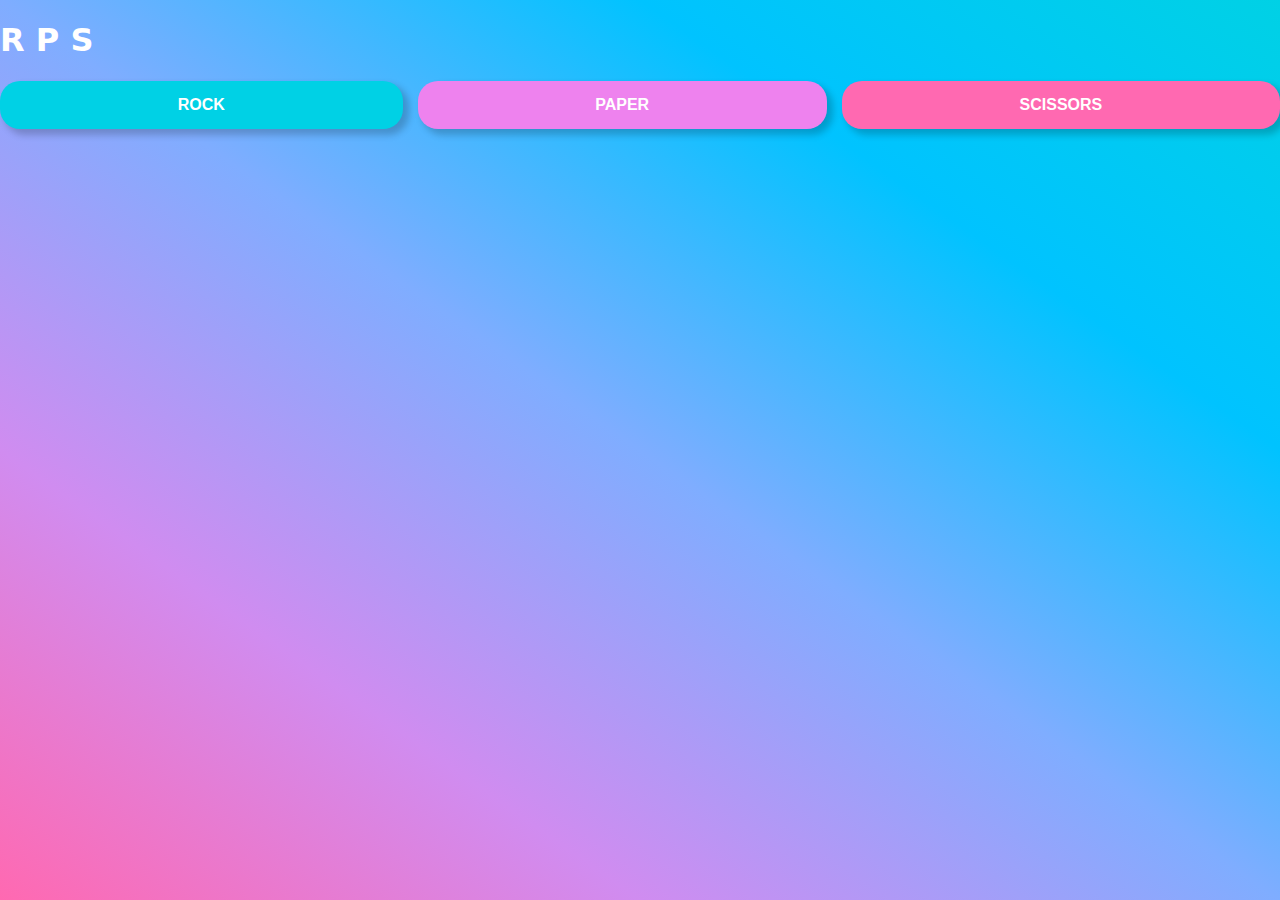
<file: index.html>
<!DOCTYPE html>
<html>
    <head>
        <title>Rock Paper Scissors</title>
        <link rel="stylesheet" href="index.css">
    </head>
    <body>
        <div class="header">
            <h1>R P S</h1>
        </div>
            
        <div class="container">
            <button id="rock" class="btn">Rock</button>
            <button id="paper" class="btn">Paper</button>
            <button id="scissors" class="btn">Scissors</button>
            <div id="scoreboard">
                <div id="result"></div>
                <div id="score"></div>
            </div>
        </div>

        <script src="rps.js"></script>
    </body>
</html>
</file>
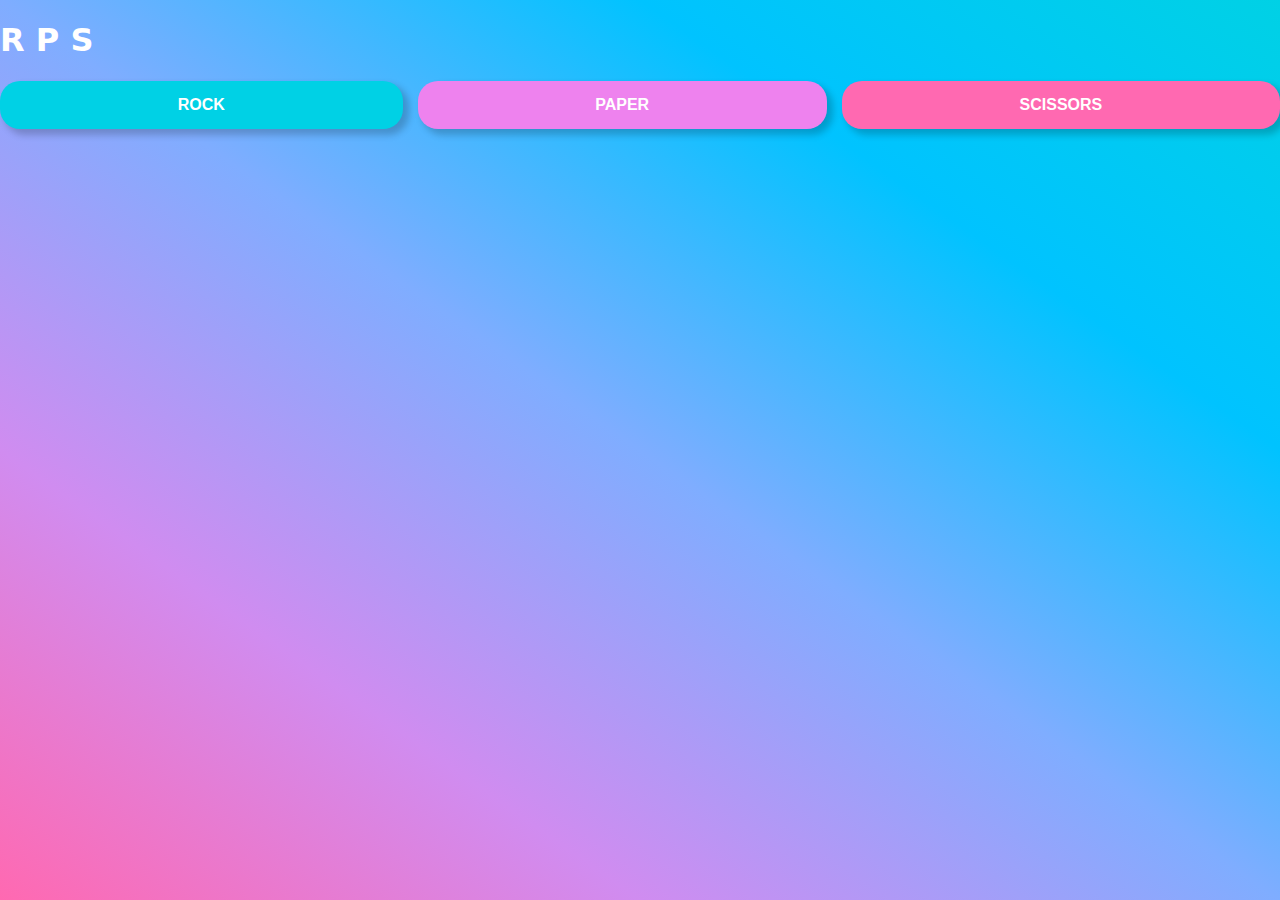
<file: rps.html>
<!DOCTYPE html>
<html>
    <head>
        <title>Rock Paper Scissors</title>
        <link rel="stylesheet" href="rps.css">
    </head>
    <body>
        <div class="header">
            <h1>R P S</h1>
        </div>
            
        <div class="container">
            <button id="rock" class="btn">Rock</button>
            <button id="paper" class="btn">Paper</button>
            <button id="scissors" class="btn">Scissors</button>
            <div id="scoreboard">
                <div id="result"></div>
                <div id="score"></div>
            </div>
        </div>

        <script src="rps.js"></script>
    </body>
</html>
</file>
<file: index.css>
html {
    height: 100%;
    background-image: linear-gradient(to left bottom, #00d1e5, #00c3ff, #7fadff, #d08cf0, #ff69b1);
}

body {
    margin: auto;
    max-width: 1440px;
    font-family: "sans";
    color: white;
}

.btn {
    font-size: 1em;
    padding: 15px;
    text-transform: uppercase;
    font-weight: bold;
    border: none;
    border-radius: 20px;
    transition: 0.05s;
    color: white;
    background: #77a3e6;
    width: 100%;
    box-shadow: 5px 5px 7px 1px rgba(00,00,00,0.2);
}

.btn-reset {
    margin-top: 20px;
}

.btn:hover {
    box-shadow: 10px 10px 14px 1px rgba(00,00,00,0.2);
}

.btn#rock:disabled,
.btn#paper:disabled,
.btn#scissors:disabled {
    background: lightgrey;
    transition: 0.15s;
} 

.btn:active {
    transform: scale(0.99);
}

#rock{
    background: #00D1E5;
}
#paper {
    background: violet;
}
#scissors {
    background: #FF69B1;
}

.container {
    display: grid;
    grid-template-columns: auto auto auto;
    grid-gap: 15px;
}

.scoreboard  {
    grid-column: 1 / -1;
    background: rgba(255,255,255,0.15);
    border-radius: 20px;
    padding: 20px;
    font-size: 1em;
}
</file>
<file: rps.css>
html {
    height: 100%;
    background-image: linear-gradient(to left bottom, #00d1e5, #00c3ff, #7fadff, #d08cf0, #ff69b1);
}

body {
    margin: auto;
    max-width: 1440px;
    font-family: "sans";
    color: white;
}

.btn {
    font-size: 1em;
    padding: 15px;
    text-transform: uppercase;
    font-weight: bold;
    border: none;
    border-radius: 20px;
    transition: 0.05s;
    color: white;
    background: #77a3e6;
    width: 100%;
    box-shadow: 5px 5px 7px 1px rgba(00,00,00,0.2);
}

.btn-reset {
    margin-top: 20px;
}

.btn:hover {
    box-shadow: 10px 10px 14px 1px rgba(00,00,00,0.2);
}

.btn#rock:disabled,
.btn#paper:disabled,
.btn#scissors:disabled {
    background: lightgrey;
    transition: 0.15s;
} 

.btn:active {
    transform: scale(0.99);
}

#rock{
    background: #00D1E5;
}
#paper {
    background: violet;
}
#scissors {
    background: #FF69B1;
}

.container {
    display: grid;
    grid-template-columns: auto auto auto;
    grid-gap: 15px;
}

.scoreboard  {
    grid-column: 1 / -1;
    background: rgba(255,255,255,0.15);
    border-radius: 20px;
    padding: 20px;
    font-size: 1em;
}
</file>
